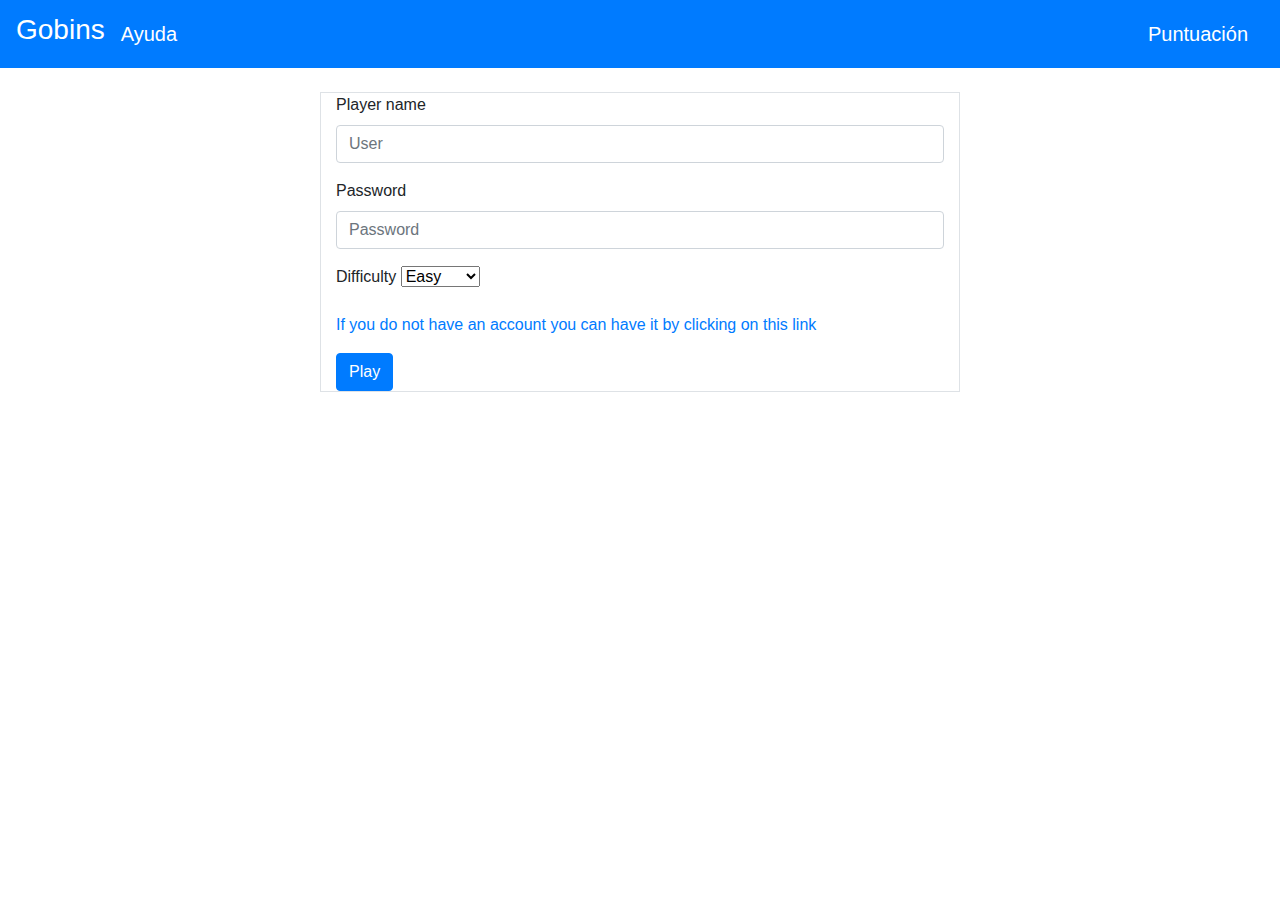
<file: index.html>
<!DOCTYPE html>
<html lang="en">

<head>
    <meta charset="UTF-8">
    <meta name="viewport" content="width=device-width, initial-scale=1.0">
    <meta http-equiv="X-UA-Compatible" content="ie=edge">
    <title>Gobins</title>
    <link rel="stylesheet" href="https://maxcdn.bootstrapcdn.com/bootstrap/4.0.0/css/bootstrap.min.css" integrity="sha384-Gn5384xqQ1aoWXA+058RXPxPg6fy4IWvTNh0E263XmFcJlSAwiGgFAW/dAiS6JXm"
        crossorigin="anonymous">
    <link rel="stylesheet" href="css/style.css">
</head>

<body>
    <nav class="navbar navbar-dark bg-primary">
        <a class="navbar-brand" href="#">
            <h3>Gobins</h3>
        </a>
        <a class="navbar-brand" href="#" data-toggle="modal" data-target="#modalhelp">
            Ayuda</a>

        <hr>
        <a class="navbar-brand" href="#" data-toggle="modal" data-target="#modalscore">Puntuación
        </a>
    </nav>

    <br>
    <div class="container" id="contenedor">

        <div class="row border">
            <div class="col-sm-12">

                <div class="form-group">
                    <label for="Inputname">Player name</label>
                    <input type="text" class="form-control" id="login_inputuser" placeholder="User">
                </div>
                <div class="form-group">
                    <label for="InputPassword">Password</label>
                    <input type="password" class="form-control" id="login_inputpassword" placeholder="Password">
                </div>

                <div class="form-group">
                    <label for="dificultad">Difficulty</label>
                    <select name="dificultad" id="dificultad">
                        <option value="1">Easy</option>
                        <option value="2">Medium</option>
                        <option value="3">Hard</option>
                    </select>
                </div>
                <div class="form-group">
                    <a href="" data-toggle="modal" data-target="#modalregister">If you do not have an account you can have it by clicking on this link</a>
                </div>

                <button type="submit" class="btn btn-primary" onclick="login()">Play</button>

            </div>
        </div>

    </div>

    <!--Modal Instrucciones -->
    <div id="modalhelp" class="modal fade" tabindex="-1" aria-labelledby="mySmallModalLabel" aria-hidden="true">
        <div class="modal-dialog modal-sm">
            <div class="modal-content">
                <div class="modal-header">
                    <h5 class="modal-title" id="exampleModalLongTitle">Instrucciones</h5>

                </div>
                <div class="modal-body">
                    <p>Para jugar utilice las flechas de dirección de su teclado como se puede ver en la siguiente imagen.</p>
                    <p>
                        <img src="images/teclas.png" alt="sdsd">
                    </p>
                    <p>Para salir pulsamos la tecla "e"</p>
                    <p>Para reiniciar pulsamos la tecla "r"</p>
                </div>
                <div class="modal-footer">
                    <button type="button" class="btn btn-secondary" data-dismiss="modal">Close</button>
                    <!-- <button type="button" class="btn btn-primary">Save changes</button> -->
                </div>
            </div>
        </div>
    </div>


    <!--Modal Puntuaciones -->

    <div id="modalscore" class="modal fade" tabindex="-1" role="dialog" aria-labelledby="mySmallModalLabel" aria-hidden="true">
        <div class="modal-dialog modal-sm">
            <div class="modal-content">
                <div class="modal-header">
                    <h5 class="modal-title" id="exampleModalLongTitle">
                        Puntuacion</h5>
                </div>
                <div class="modal-body">
                    <div id="contenedorPuntuaciones"></div>

                </div>
                <div class="modal-footer">
                    <button type="button" class="btn btn-secondary" data-dismiss="modal">Close</button>
                    <!-- <button type="button" class="btn btn-primary">Save changes</button> -->
                </div>
            </div>
        </div>
    </div>

    <!-- Modal de Registro -->
    <div id="modalregister" class="modal fade" tabindex="-1" aria-labelledby="mySmallModalLabel" aria-hidden="true">
        <div class="modal-dialog modal-sm">
            <div class="modal-content">
                <div class="modal-header">
                    <h5 class="modal-title" id="exampleModalLongTitle">
                        Registration Form</h5>
                </div>
                <div class="modal-body">
                    <form onsubmit="register()">
                        <div class="form-group">
                            <label for="Inputname">Name Player</label>
                            <input type="text" class="form-control" id="registro_inputuser" required placeholder="User">
                        </div>
                        <div class="form-group">
                            <label for="InputPassword">Password</label>
                            <input type="password" class="form-control" id="registro_inputpassword" required placeholder="Password">
                        </div>
                        <div class="text-center">
                            <button type="submit" class="btn btn-primary">Register</button>

                        </div>
                    </form>
                </div>

                <div class="modal-footer">
                    <button type="button" class="btn btn-secondary" data-dismiss="modal">Close</button>
                    <!-- <button type="button" class="btn btn-primary">Save changes</button> -->
                </div>
            </div>
        </div>
    </div>


    <script src="https://code.jquery.com/jquery-3.2.1.slim.min.js" integrity="sha384-KJ3o2DKtIkvYIK3UENzmM7KCkRr/rE9/Qpg6aAZGJwFDMVNA/GpGFF93hXpG5KkN"
        crossorigin="anonymous"></script>
    <script src="https://cdnjs.cloudflare.com/ajax/libs/popper.js/1.12.9/umd/popper.min.js" integrity="sha384-ApNbgh9B+Y1QKtv3Rn7W3mgPxhU9K/ScQsAP7hUibX39j7fakFPskvXusvfa0b4Q"
        crossorigin="anonymous"></script>
    <script src="https://maxcdn.bootstrapcdn.com/bootstrap/4.0.0/js/bootstrap.min.js" integrity="sha384-JZR6Spejh4U02d8jOt6vLEHfe/JQGiRRSQQxSfFWpi1MquVdAyjUar5+76PVCmYl"
        crossorigin="anonymous"></script>
    <script>
        $(function () {
            $('[data-toggle="popover"]').popover()
        })
    </script>
    <!-- <script src="js/game.j s"></script> -->
    <script src="js/login.js"></script>
</body>

</html>
</file>
<file: css/style.css>
#contenedor {
  width: 50%;
}

@media (min-width: 576px) {
}

@media (min-width: 768px) {
}

@media (min-width: 992px) {
}

@media (min-width: 1200px) {
}
</file>
